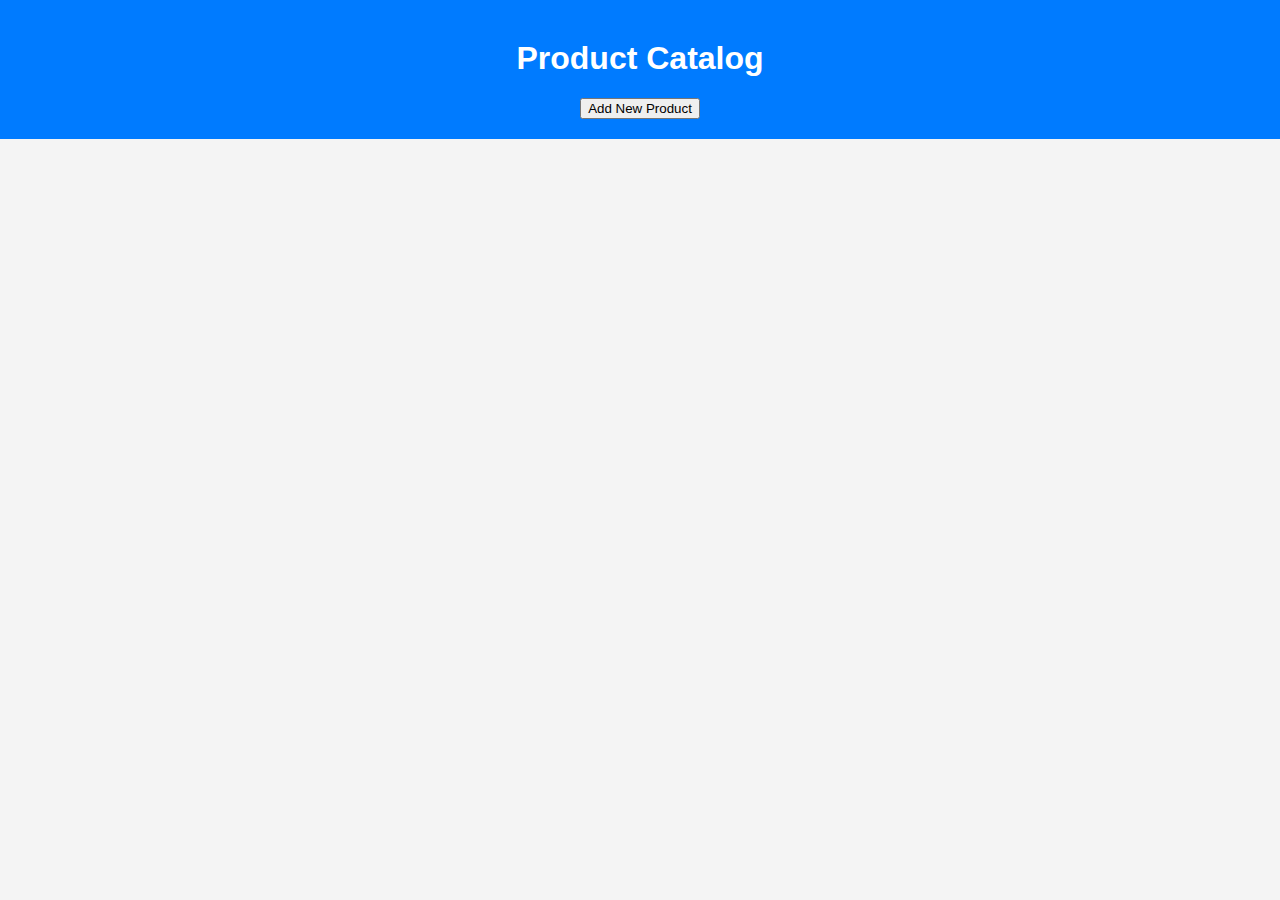
<file: index.html>
<!DOCTYPE html>
<html lang="en">
<head>
    <meta charset="UTF-8">
    <meta name="viewport" content="width=device-width, initial-scale=1.0">
    <title>Dynamic Product Page</title>
    <link rel="stylesheet" href="styles.css">
    <script>
   

        // Function to create a new product element
        function createProductElement(imageSrc, title, description, price) {
            const productDiv = document.createElement('div');
            productDiv.classList.add('product');

            const img = document.createElement('img');
            img.src = imageSrc;
            img.alt = title;

            const h2 = document.createElement('h2');
            h2.textContent = title;

            const p = document.createElement('p');
            p.textContent = description;

            const span = document.createElement('span');
            span.classList.add('price');
            span.textContent = `$${price}`;

            const addToCartButton = document.createElement('button');
            addToCartButton.textContent = 'Add to Cart';
            addToCartButton.classList.add('addToCartButton');

            const deleteButton = document.createElement('button');
            deleteButton.textContent = '  Delete';
            deleteButton.classList.add('deleteButton');
            deleteButton.onclick = function() {
                // Call deleteProduct function passing this button element
                deleteProduct(this);
            };

            productDiv.appendChild(img);
            productDiv.appendChild(h2);
            productDiv.appendChild(p);
            productDiv.appendChild(span);
            productDiv.appendChild(addToCartButton);
            productDiv.appendChild(deleteButton);

            return productDiv;
        }

        // Function to add a new product to the page
        function addNewProduct(imageSrc, title, description, price) {
            const productContainer = document.getElementById('productContainer');
            const newProduct = createProductElement(imageSrc, title, description, price);
            productContainer.appendChild(newProduct);
        }

        // Function to delete product
        function deleteProduct(button) {
            // Get the product container
            const productContainer = button.parentElement;
            // Remove the product from the container
            productContainer.remove();
        }
    </script>
</head>

<body>
    <header>
        <h1>Product Catalog</h1>
        <button id="addProductButton">Add New Product</button>
    </header>
    <div class="container" id="productContainer"> 
        
       <script>document.getElementById('addProductButton').addEventListener('click', function() {
        window.open('add_product.html', '_blank');
    });</script>
        <!-- Add more products here -->
    </div>
    
    <script src="script.js"></script>
 
</body>
</html>
</file>
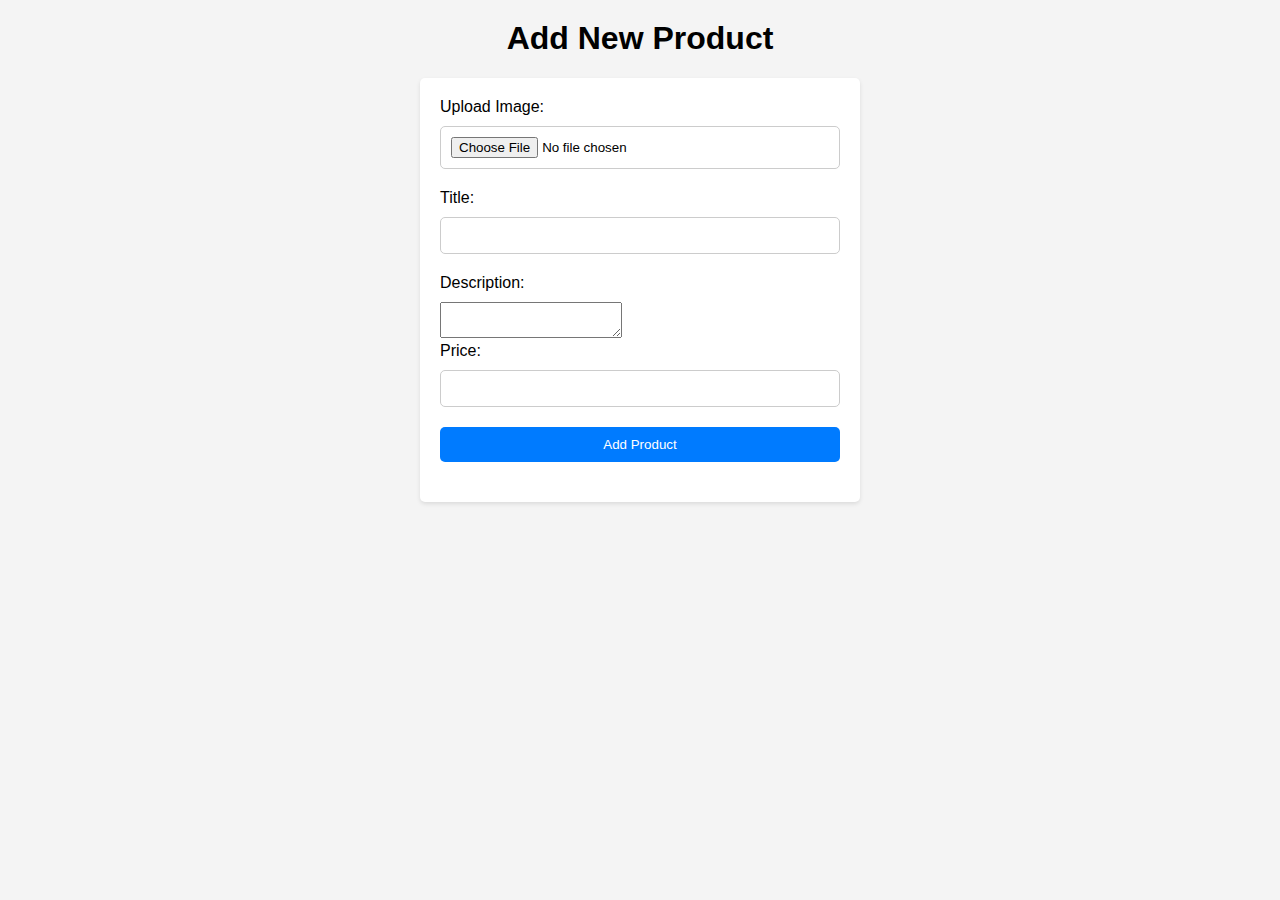
<file: add_product.html>
<!DOCTYPE html>
<html lang="en">
<head>
    <meta charset="UTF-8">
    <meta name="viewport" content="width=device-width, initial-scale=1.0">
    <title>Add New Product</title>
    <link rel="stylesheet" href="styles.css">
</head>
<body>
    <h1>Add New Product</h1>
    <form id="productForm">
        <label for="imageInput">Upload Image:</label>
        <input type="file" id="imageInput" accept="image/*" required>

        <label for="titleInput">Title:</label>
        <input type="text" id="titleInput" required>

        <label for="descriptionInput">Description:</label>
        <textarea id="descriptionInput" required></textarea>

        <label for="priceInput">Price:</label>
        <input type="number" id="priceInput" required>

        <button type="submit">Add Product</button>
    </form>

    <script src="script.js"></script>
</body>
</html>
</file>
<file: styles.css>
/* Common styles */
body {
    font-family: Arial, sans-serif;
    margin: 0;
    padding: 0;
    background-color: #f4f4f4;
}

h1 {
    text-align: center;
    margin-top: 20px;
}

form {
    max-width: 400px;
    margin: 20px auto;
    padding: 20px;
    background-color: #fff;
    border-radius: 5px;
    box-shadow: 0 2px 4px rgba(0, 0, 0, 0.1);
}

label {
    display: block;
    margin-bottom: 10px;
}

input[type="file"],
input[type="text"],
input[type="number"],
button[type="submit"] {
    width: 100%;
    padding: 10px;
    margin-bottom: 20px;
    border: 1px solid #ccc;
    border-radius: 5px;
    box-sizing: border-box;
}

button[type="submit"] {
    background-color: #007bff;
    color: #fff;
    border: none;
    border-radius: 5px;
    cursor: pointer;
    transition: background-color 0.3s ease;
}

button[type="submit"]:hover {
    background-color: #0056b3;
}

/* Styles for existing products */
header {
    background-color: #007bff;
    color: #fff;
    padding: 20px;
    text-align: center;
}

.container {
    display: flex;
    flex-wrap: wrap;
    justify-content: center;
    align-items: flex-start;
    padding: 20px;
}

.product {
    background-color: #fff;
    margin: 20px;
    padding: 20px;
    border-radius: 5px;
    box-shadow: 0 2px 4px rgba(0, 0, 0, 0.1);
    width: 300px;
    text-align: center;
}


.product img {
    width: 100%;
    border-radius: 5px;
    transition: transform 0.3s ease; /* Add transition for smooth animation */
}

.product img:hover {
    transform: scale(1.1); /* Scale the image by 10% on hover */
}


.product h2 {
    margin-top: 10px;
    font-size: 1.2em;
}

.product p {
    margin-top: 10px;
}

.product .price {
    font-size: 1.2em;
    font-weight: bold;
    color: #007bff;
    margin-top: 6px;
}

.product button {
    margin-top: 10px;
    background-color: #007bff;
    color: #fff;
    border: none;
    border-radius: 4px;
    padding: 5px 5px;
    cursor: pointer;
    transition: background-color 0.3s ease;
}

.product button:hover {
    background-color: #c7660c;
}
</file>
